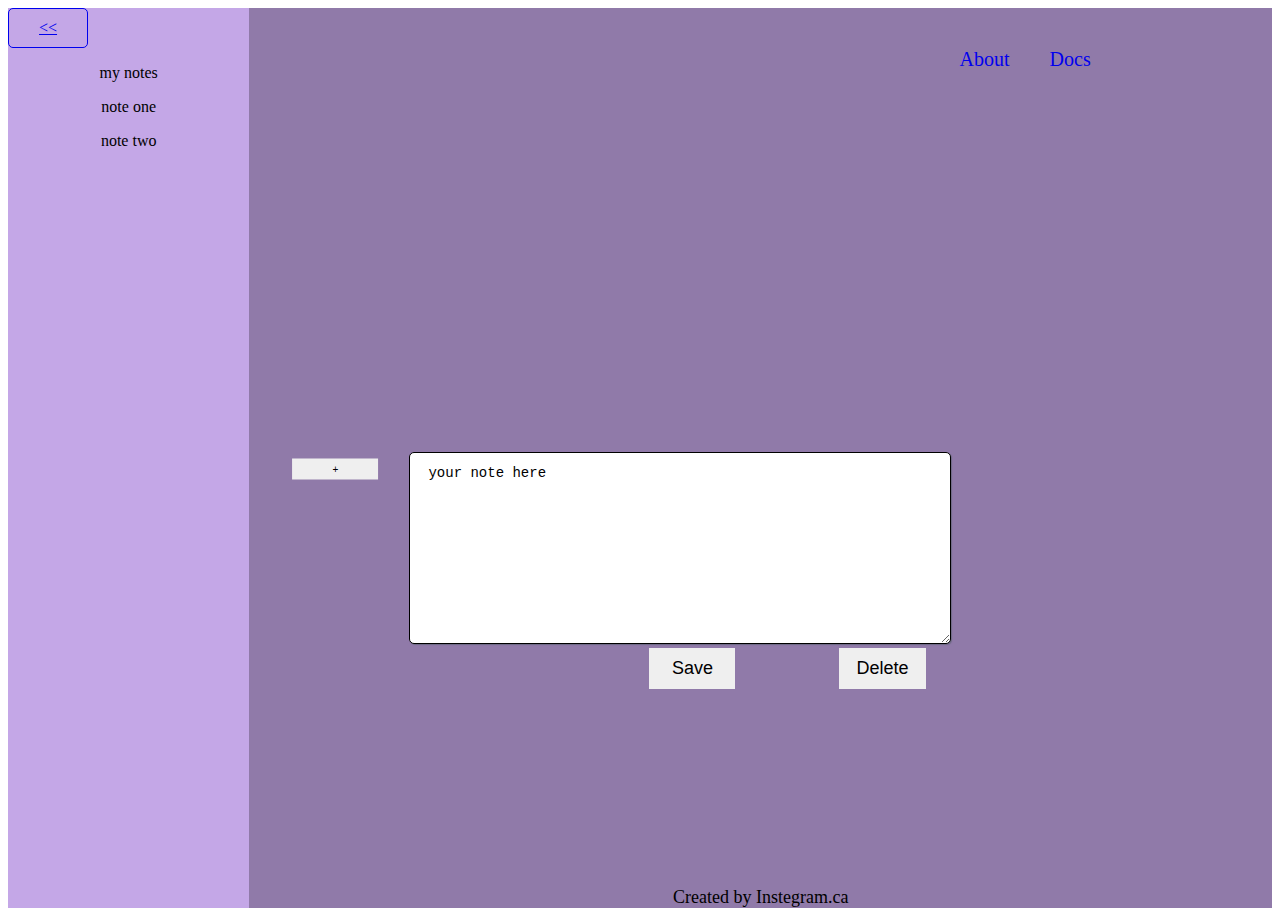
<file: notes/note.html>
<!DOCTYPE html>
<html lang="en">
<head>
    <meta charset="UTF-8">
    <meta http-equiv="X-UA-Compatible" content="IE=edge">
    <meta name="viewport" content="width=device-width, initial-scale=1.0">
    <link rel="preconnect" href="https://fonts.gstatic.com">
    <link href="https://fonts.googleapis.com/css2?family=Roboto+Mono:wght@200&display=swap" rel="stylesheet">
    <script defer src="../JS/apps.js"></script>
    <link href="../css/stylesheet.css" rel="stylesheet">
    <title>Note</title>
</head>
<body>
    <div id="container">
        <header>
            <nav class="navbar">
                <ul>
                    <li><a href="About" rel="about">About</a></li>
                    <li><a href="Docs" rel="docs">Docs</a></li>
                </ul>
            </nav>
        </header>
        <aside>
            <a href="../index.html" class="btn btn-outline"> << </a>
            <div class="text">
                <p> my notes</p>
                <p> note one</p>
                <p> note two</p>
            </div>
        </aside>
        <main>
            <button class="+" type="button" onclick="myFunction()">+</button>
            <div class="wrapper" align="center">
                <textarea class="note" name="note" row="15" cols="60" id="textarea"> your note here</textarea>
            </div>
            <input type="submit" value="Save" onclick="note()">
            <input type="submit" value="Delete">
        </main>
        <footer> Created by Instegram.ca</footer>
    </div>
</body>
</html>
</file>
<file: css/stylesheet.css>
#container {
    width: 100%;
    height: 100vh;
    display:grid;
    grid-template-rows: 80px 600px 80px;
    grid-template-rows: 0.5fr 1fr;
    background-color: #907aa9;
}
header{
    grid-column: 2 /3;
    grid-row: 1 / 4;
    display:grid;
    width: 70px;
    width: 100%;
    background-color:#907aa9;
}
.navbar ul{
    display:flex;
    list-style-type: none;
    font-size:20px;
    justify-content: flex-end;
}
.navbar li{
    float:right;
    margin:20px;
}
.navbar a {
    text-decoration: none;
}
.navbar a:hover{
    background-color: #907aa9;
    text-decoration: underline;
}
.dark-mode {
    background-color: #191724;
    color: #faf4ed;
}
aside{
    grid-column: 1 / 2;
    grid-row: 1 / 5;
    background-color: #c4a7e7;
    font-size: 'Roboto Mono', monospace;
}
.asideone{
    background-color: #907aa9;
    grid-column: 1 / 2;
    grid-row: 1 / 5;
}
.btn {
    display:inline-flex;
    padding: 10px 30px;
    cursor: pointer;
    border: none;
    border-radius: 5px;
}
.btn-outline{
    background-color: transparent;
    border: 1px solid;
}
.btn:hover{
    transform: scale(.98);
}
.text{
    text-align: center;
}
main {
    grid-row: 2 / 4;
    grid-column: 2 / 3;
    background-color: #907aa9;
}
.wrapper{
    width: 700px;
    margin: 0 auto;
}
.note{
    height: 170px;
    padding: 10px;
    font-size: 14px;
    border: 1px solid;
    margin-top: 130px;
    line-height: 1.5;
    border-radius: 5px;
    box-shadow: 1px 1px 1px #6e6a86;
}
input[type=submit] {
    padding:10px;
    font-size:18px;
    border:none;
    margin-left: 400px;
    margin-right: -300px;
    width: 10%;
}
button{
    padding: 5px;
    font-size:10px;
    border:none;
    margin-right:100px;
    width: 10%;
    transform: translate(50%,750%);
    top: 20%;
    right: 90%;
    bottom: 90%;
}
.sentence {
    display: flex;
    justify-content: space-between;
    transform: translate(30%,950%);
    width: 70%;
    margin: .5rem;
    font-size: medium;
}
footer{
    grid-column: 2 / 4;
    background-color: #907aa9;
    left:0;
    bottom: 0;
    width: 100%;
    text-align: center;
    font-size: large;
}
/* Desktop Version */
@media(max-width:1000px){
    #container{
        display: grid;
        grid-template-columns: 5erm 8rem 1fr 5rem;
    }
    .header{
        height: 110px;
        background-color: #eb6f92;
    }
    .navbar ul{
        padding:10px;
        background-color:#ebbcba ;
    }
    aside{
        background-color:#eb6f92;
        padding: 10px;
    }
    .asideone{
        background-color: #ebbcba;
        padding: 10px;
    }
    main{
        background-color: #eb6f92;
        padding: 10px;
    }
    footer{
        background-color: #ebbcba;
        padding: 10px;
    }
}

/* Mobile Version */
@media (max-width:500px) {
    #container{
        display: grid;
        grid-template-columns: 5erm 8rem 1fr 5rem;
    }
    .header{
        height: 110px;
        background-color: #e0def4;
    }
    .navbar ul{
        padding:10px;
        background-color: #f6c177;
        margin-left: 5px;
    }
    aside{
        background-color:#e0def4;
        display: flex;
        justify-content: center;
    }
    .asideone{
        background-color: #f6c177;
        width: 200px;
        float: left;
    }
    main{
        background-color: #e0def4;
        margin-left: 216px;
        max-width: 100vw;
    }
    footer{
        background-color: #f6c177;
    }
}
</file>
